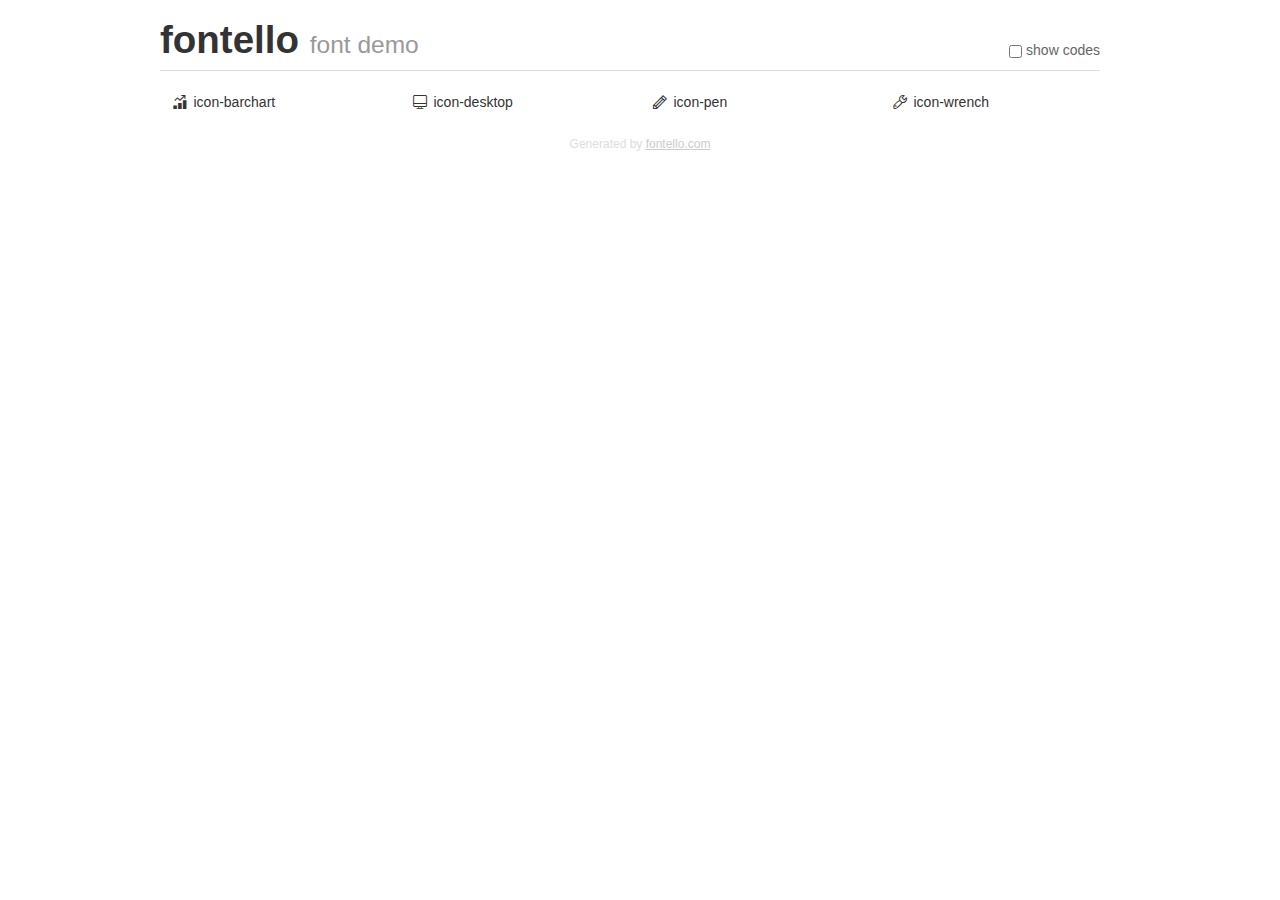
<file: fontello/demo.html>
<!DOCTYPE html>
<html>
  <head><!--[if lt IE 9]><script language="javascript" type="text/javascript" src="//html5shim.googlecode.com/svn/trunk/html5.js"></script><![endif]-->
    <meta charset="UTF-8"><style>/*
 * Bootstrap v2.2.1
 *
 * Copyright 2012 Twitter, Inc
 * Licensed under the Apache License v2.0
 * http://www.apache.org/licenses/LICENSE-2.0
 *
 * Designed and built with all the love in the world @twitter by @mdo and @fat.
 */
.clearfix {
  *zoom: 1;
}
.clearfix:before,
.clearfix:after {
  display: table;
  content: "";
  line-height: 0;
}
.clearfix:after {
  clear: both;
}
html {
  font-size: 100%;
  -webkit-text-size-adjust: 100%;
  -ms-text-size-adjust: 100%;
}
a:focus {
  outline: thin dotted #333;
  outline: 5px auto -webkit-focus-ring-color;
  outline-offset: -2px;
}
a:hover,
a:active {
  outline: 0;
}
button,
input,
select,
textarea {
  margin: 0;
  font-size: 100%;
  vertical-align: middle;
}
button,
input {
  *overflow: visible;
  line-height: normal;
}
button::-moz-focus-inner,
input::-moz-focus-inner {
  padding: 0;
  border: 0;
}
body {
  margin: 0;
  font-family: "Helvetica Neue", Helvetica, Arial, sans-serif;
  font-size: 14px;
  line-height: 20px;
  color: #333;
  background-color: #fff;
}
a {
  color: #08c;
  text-decoration: none;
}
a:hover {
  color: #005580;
  text-decoration: underline;
}
.row {
  margin-left: -20px;
  *zoom: 1;
}
.row:before,
.row:after {
  display: table;
  content: "";
  line-height: 0;
}
.row:after {
  clear: both;
}
[class*="span"] {
  float: left;
  min-height: 1px;
  margin-left: 20px;
}
.container,
.navbar-static-top .container,
.navbar-fixed-top .container,
.navbar-fixed-bottom .container {
  width: 940px;
}
.span12 {
  width: 940px;
}
.span11 {
  width: 860px;
}
.span10 {
  width: 780px;
}
.span9 {
  width: 700px;
}
.span8 {
  width: 620px;
}
.span7 {
  width: 540px;
}
.span6 {
  width: 460px;
}
.span5 {
  width: 380px;
}
.span4 {
  width: 300px;
}
.span3 {
  width: 220px;
}
.span2 {
  width: 140px;
}
.span1 {
  width: 60px;
}
[class*="span"].pull-right,
.row-fluid [class*="span"].pull-right {
  float: right;
}
.container {
  margin-right: auto;
  margin-left: auto;
  *zoom: 1;
}
.container:before,
.container:after {
  display: table;
  content: "";
  line-height: 0;
}
.container:after {
  clear: both;
}
p {
  margin: 0 0 10px;
}
.lead {
  margin-bottom: 20px;
  font-size: 21px;
  font-weight: 200;
  line-height: 30px;
}
small {
  font-size: 85%;
}
h1 {
  margin: 10px 0;
  font-family: inherit;
  font-weight: bold;
  line-height: 20px;
  color: inherit;
  text-rendering: optimizelegibility;
}
h1 small {
  font-weight: normal;
  line-height: 1;
  color: #999;
}
h1 {
  line-height: 40px;
}
h1 {
  font-size: 38.5px;
}
h1 small {
  font-size: 24.5px;
}
body {
  margin-top: 90px;
}
.header {
  position: fixed;
  top: 0;
  left: 50%;
  margin-left: -480px;
  background-color: #fff;
  border-bottom: 1px solid #ddd;
  padding-top: 10px;
  z-index: 10;
}
.footer {
  color: #ddd;
  font-size: 12px;
  text-align: center;
  margin-top: 20px;
}
.footer a {
  color: #ccc;
  text-decoration: underline;
}
.the-icons {
  font-size: 14px;
  line-height: 24px;
}
.switch {
  position: absolute;
  right: 0;
  bottom: 10px;
  color: #666;
}
.switch input {
  margin-right: 0.3em;
}
.codesOn .i-name {
  display: none;
}
.codesOn .i-code {
  display: inline;
}
.i-code {
  display: none;
}
@font-face {
      font-family: 'fontello';
      src: url('./font/fontello.eot?52154101');
      src: url('./font/fontello.eot?52154101#iefix') format('embedded-opentype'),
           url('./font/fontello.woff?52154101') format('woff'),
           url('./font/fontello.ttf?52154101') format('truetype'),
           url('./font/fontello.svg?52154101#fontello') format('svg');
      font-weight: normal;
      font-style: normal;
    }
     
     
    .demo-icon
    {
      font-family: "fontello";
      font-style: normal;
      font-weight: normal;
      speak: none;
     
      display: inline-block;
      text-decoration: inherit;
      width: 1em;
      margin-right: .2em;
      text-align: center;
      /* opacity: .8; */
     
      /* For safety - reset parent styles, that can break glyph codes*/
      font-variant: normal;
      text-transform: none;
     
      /* fix buttons height, for twitter bootstrap */
      line-height: 1em;
     
      /* Animation center compensation - margins should be symmetric */
      /* remove if not needed */
      margin-left: .2em;
     
      /* You can be more comfortable with increased icons size */
      /* font-size: 120%; */
     
      /* Font smoothing. That was taken from TWBS */
      -webkit-font-smoothing: antialiased;
      -moz-osx-font-smoothing: grayscale;
     
      /* Uncomment for 3D effect */
      /* text-shadow: 1px 1px 1px rgba(127, 127, 127, 0.3); */
    }
     </style>
    <link rel="stylesheet" href="css/animation.css"><!--[if IE 7]><link rel="stylesheet" href="css/fontello-ie7.css"><![endif]-->
    <script>
      function toggleCodes(on) {
        var obj = document.getElementById('icons');
      
        if (on) {
          obj.className += ' codesOn';
        } else {
          obj.className = obj.className.replace(' codesOn', '');
        }
      }
      
    </script>
  </head>
  <body>
    <div class="container header">
      <h1>
        fontello
         <small>font demo</small>
      </h1>
      <label class="switch">
        <input type="checkbox" onclick="toggleCodes(this.checked)">show codes
      </label>
    </div>
    <div id="icons" class="container">
      <div class="row">
        <div title="Code: 0xe800" class="the-icons span3"><i class="demo-icon icon-barchart">&#xe800;</i> <span class="i-name">icon-barchart</span><span class="i-code">0xe800</span></div>
        <div title="Code: 0xe801" class="the-icons span3"><i class="demo-icon icon-desktop">&#xe801;</i> <span class="i-name">icon-desktop</span><span class="i-code">0xe801</span></div>
        <div title="Code: 0xe802" class="the-icons span3"><i class="demo-icon icon-pen">&#xe802;</i> <span class="i-name">icon-pen</span><span class="i-code">0xe802</span></div>
        <div title="Code: 0xe803" class="the-icons span3"><i class="demo-icon icon-wrench">&#xe803;</i> <span class="i-name">icon-wrench</span><span class="i-code">0xe803</span></div>
      </div>
    </div>
    <div class="container footer">Generated by <a href="http://fontello.com">fontello.com</a></div>
  </body>
</html>
</file>
<file: fontello/css/fontello-ie7.css>
[class^="icon-"], [class*=" icon-"] {
  font-family: 'fontello';
  font-style: normal;
  font-weight: normal;
 
  /* fix buttons height */
  line-height: 1em;
 
  /* you can be more comfortable with increased icons size */
  /* font-size: 120%; */
}
 
.icon-barchart { *zoom: expression( this.runtimeStyle['zoom'] = '1', this.innerHTML = '&#xe800;&nbsp;'); }
.icon-desktop { *zoom: expression( this.runtimeStyle['zoom'] = '1', this.innerHTML = '&#xe801;&nbsp;'); }
.icon-pen { *zoom: expression( this.runtimeStyle['zoom'] = '1', this.innerHTML = '&#xe802;&nbsp;'); }
.icon-wrench { *zoom: expression( this.runtimeStyle['zoom'] = '1', this.innerHTML = '&#xe803;&nbsp;'); }
</file>
<file: fontello/css/animation.css>
/*
   Animation example, for spinners
*/
.animate-spin {
  -moz-animation: spin 2s infinite linear;
  -o-animation: spin 2s infinite linear;
  -webkit-animation: spin 2s infinite linear;
  animation: spin 2s infinite linear;
  display: inline-block;
}
@-moz-keyframes spin {
  0% {
    -moz-transform: rotate(0deg);
    -o-transform: rotate(0deg);
    -webkit-transform: rotate(0deg);
    transform: rotate(0deg);
  }

  100% {
    -moz-transform: rotate(359deg);
    -o-transform: rotate(359deg);
    -webkit-transform: rotate(359deg);
    transform: rotate(359deg);
  }
}
@-webkit-keyframes spin {
  0% {
    -moz-transform: rotate(0deg);
    -o-transform: rotate(0deg);
    -webkit-transform: rotate(0deg);
    transform: rotate(0deg);
  }

  100% {
    -moz-transform: rotate(359deg);
    -o-transform: rotate(359deg);
    -webkit-transform: rotate(359deg);
    transform: rotate(359deg);
  }
}
@-o-keyframes spin {
  0% {
    -moz-transform: rotate(0deg);
    -o-transform: rotate(0deg);
    -webkit-transform: rotate(0deg);
    transform: rotate(0deg);
  }

  100% {
    -moz-transform: rotate(359deg);
    -o-transform: rotate(359deg);
    -webkit-transform: rotate(359deg);
    transform: rotate(359deg);
  }
}
@-ms-keyframes spin {
  0% {
    -moz-transform: rotate(0deg);
    -o-transform: rotate(0deg);
    -webkit-transform: rotate(0deg);
    transform: rotate(0deg);
  }

  100% {
    -moz-transform: rotate(359deg);
    -o-transform: rotate(359deg);
    -webkit-transform: rotate(359deg);
    transform: rotate(359deg);
  }
}
@keyframes spin {
  0% {
    -moz-transform: rotate(0deg);
    -o-transform: rotate(0deg);
    -webkit-transform: rotate(0deg);
    transform: rotate(0deg);
  }

  100% {
    -moz-transform: rotate(359deg);
    -o-transform: rotate(359deg);
    -webkit-transform: rotate(359deg);
    transform: rotate(359deg);
  }
}
</file>
